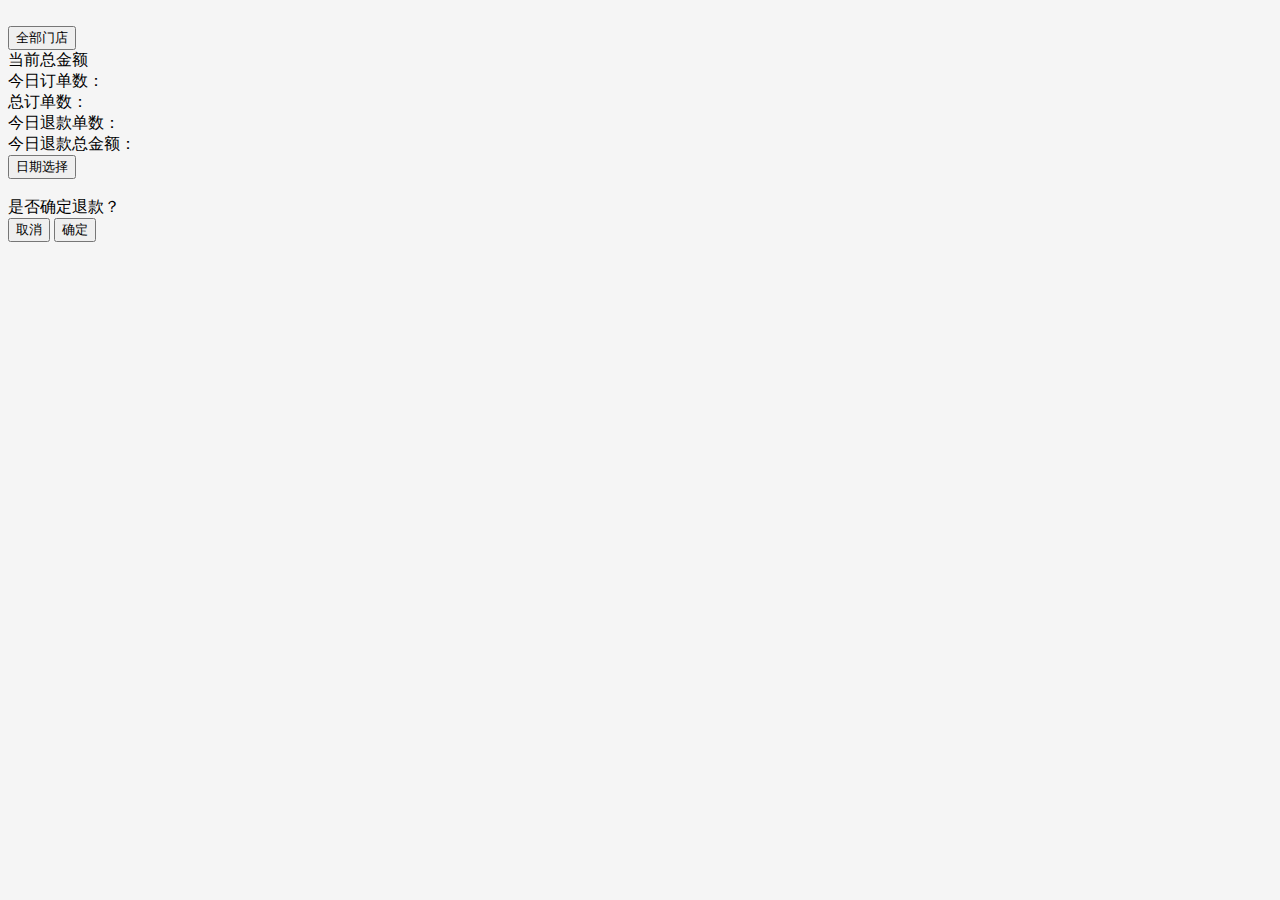
<file: yajin/src/main/resources/templates/index.html>
<!DOCTYPE html>
<html lang="en" xmlns:th="http://www.thymeleaf.org"
      xmlns:sec="http://www.thymeleaf.org/thymeleaf-extras-springsecurity4">
<head>
    <meta charset="utf-8">
    <meta name="viewport" content="initial-scale=1.0, maximum-scale=1.0, user-scalable=no"/>
    <title>门店汇总</title>
    <link th:href="@{css/lf-grid.css}" rel="stylesheet">
    <link th:href="@{css/main.css}" rel="stylesheet">
    <link th:href="@{css/bootstrap.min.css}" rel="stylesheet">
    <link th:href="@{css/font-awesome.min.css}" rel="stylesheet">
    <link th:href="@{css/daterangepicker.css}" rel="stylesheet" type="text/css" media="all"/>
    <link th:href="@{css/swiper.min.css}" rel="stylesheet">
    <script th:src="@{js/swiper.min.js}"></script>
    <script th:src="@{js/dyselect.js}"></script>
    <script th:src="@{js/jquery-1.9.1.min.js}" type="text/javascript"></script>
    <link th:href="@{css/mescroll.min.css}" rel="stylesheet">
    <script th:src="@{js/mescroll.min.js}"></script>

</head>
<style>

</style>

<body style="background-color: #f5f5f5;">

<div class="lf-col-xs-12 lf-col-lg-6 lf-col-lg-offset-3 lf-col-md-5 lf-col-md-offset-2 lf-col-sm-12 lf-p0 mescroll"
     id="mescroll">

    <div class="login-box">
        <img class="bgc-pic" th:src="@{img/bgc.png}">
        <div class="prompt-box">
            <button class="btn1 sign-input" id="mer_name">全部门店</button>
            <img class="right-pic" th:src="@{/img/right.png}">
        </div>

        <div id="app">
            <div class="select_box select_box1"></div>
            <div class="select_box select_box2"></div>
            <div class="select_box select_box3"></div>
        </div>

        <div class="statistical">

            <div class="total-box">
                <div class="summary">
                    <div class="total">当前总金额</div>
                    <!--                    <button class="summary-btn">汇总</button>-->
                </div>
                <div class="total-num" id="total_money"></div>

            </div>

            <div class="all">
                <div class="order-box">
                    <div class="today">今日订单数：</div>
                    <div class="num" id="today_count"></div>
                </div>

                <div class="order-box">
                    <div class="today">总订单数：</div>
                    <div class="num" id="total_count"></div>
                </div>

            </div>

            <div class="all">
                <div class="order-box">
                    <div class="today">今日退款单数：</div>
                    <div class="num" id="todayrefundCount"></div>
                </div>

                <div class="order-box">
                    <div class="today">今日退款总金额：</div>
                    <div class="num" id="todayrefundMoney"></div>
                </div>

            </div>


        </div>

        <div class="chose">
            <button type="button" class="pull-left" id="daterange-btn">
					<span>
						日期选择
					</span>
            </button>
        </div>

    </div>

    <div class="main-box" id="orders">

    </div>

    <div class="alert-bgc">
        <div class="alert-main">
            <div class="colse-pic">
                <img id="colse" th:src="@{img/colse.png}">
            </div>
            <div class="refund-txt">是否确定退款？</div>
            <div class="alert-btn">
                <button class="cancel">取消</button>
                <button class="determine">确定</button>
            </div>
        </div>
    </div>
    <div class="lf-alert"></div>

</div>
</body>

<script th:src="@{/js/moment.js}" type="text/javascript"></script>
<script th:src="@{/js/daterangepicker.js}" type="text/javascript"></script>
<script>
    var mer_name = [];
    var mer_id = [];

    var mers = '[[${mers}]]';
    var reg = new RegExp('&quot;', "g")
    mers = mers.replace(reg, '\"');
    var str = "";
    var current_page = 1;
    var start_date = "";
    var end_date = "";
    var mid = -1;
    var flag = true;

    window.onload = function () {
        // $('#daterange-btn span').html(moment().format('YYYY-MMMM-D') + '至' + moment().format('YYYY-MMMM-D'));
        getAllAccount(mers);
    };

    var mescroll = new MeScroll("mescroll", {
        down: {
            callback: downCallback, //下拉刷新的回调,别写成downCallback(),多了括号就自动执行方法了
            auto: false
        },
        up: {
            callback: upCallback, //上拉加载的回调
            auto: false,
            toTop: {
                //回到顶部按钮
                src: "./img/top.png", //图片路径,默认null,支持网络图
                offset: 500 //列表滚动1000px才显示回到顶部按钮
            },
            noMoreSize: 0,
            htmlNodata: '<p class="upwarp-nodata">-- 暂无更多 --</p>',
            empty: {
                warpId: 'orders',
                icon: null,
                tip: "暂无更多",
                btntext: "",
                btnClick: null,
                supportTap: false
            }
        }
    });

    //下拉刷新的回调
    function downCallback() {
        str = "";
        current_page = 1;
        if (mid == -1) {
            getAllAccount(mers)
        } else {
            getdatas();
        }
    }

    function upCallback() {
        current_page += 1;
        console.log(mid)
        if (mid == -1) {
            getAllAccount(mers)
        } else {
            getdatas();
        }
    }

    $('#daterange-btn').daterangepicker({
            ranges: {
                '今天': [moment(), moment()],
                '本周': [moment().startOf('week'), moment().endOf('week')],
                '本月': [moment().startOf('month'), moment().endOf('month')],
                // '今年': [moment().startOf('year'), moment().endOf('year')]
            },
            startDate: moment(),
            endDate: moment()
        },
        function (start, end) {
            $('#daterange-btn span').html(start.format('YYYY-MMMM-D') + '至' + end.format('YYYY-MMMM-D'));
            start_date = start.format('YYYY-MMMM-D');
            end_date = end.format('YYYY-MMMM-D');
            mescroll.scrollTo(0, 0);
            // mescroll.triggerDownScroll();
            str = "";
            current_page = 1;
            console.log(mid)
            if (mid == -1) {
                getAllAccount(mers, start_date, end_date);
            } else {
                getdatas();
            }
        }
    );

    $(document).ready(function () {
        $('#reservation').daterangepicker(null,
            function (start, end, label) {
                console.log(start.toISOString(), end.toISOString(), label);
            });
    });

    $(function () {
        var mersJson = JSON.parse(mers);
        if (mersJson.length == 1) {
            $('.btn1').html(mersJson[0].mer_name)
        } else {
            $('.btn1').html("全部门店")
        }
        // mid = mersJson[0].mer_id;
        for (var i = 0; i < mersJson.length; i++) {
            mer_id.push(mersJson[i].mer_id);
            mer_name.push(mersJson[i].mer_name);
        }
        var hgS1 = new selectSwiper({
            el: '.select_box1',
            data: mer_name,
            init: function (index) {
                if (index !== -1) {
                    $('.btn1').html(this.data[index]);
                }
            },

            okFunUndefind: function () {
                alert('必须选择一项');
                return false;
            },

            okFun: function (index) {
                if (index != -1) {
                    mescroll.scrollTo(0, 0);
                    str = "";
                    current_page = 1;
                    $('.btn1').html(this.data[index]);
                    mid = mer_id[index];
                    getdatas();
                }
            },
            closeFun: function () {
                console.log('取消');
            },
        });

        $('.btn1').on('click', function () {
            hgS1.openSelectSwiper();
        });


    });


    function getdatas() {
        $.ajax({
            type: "GET",
            url: "getAccountByDate?mer_id=" + mid + "&start_date=" + start_date + "&end_date=" + end_date + "&page=" + current_page,
            success: function (res) {
                var resJson = JSON.parse(res);
                $('#total_money').html("￥" + (resJson.total_money / 100).toFixed(2));
                $('#total_count').html(resJson.total_count);
                $('#today_count').html(resJson.today_count);
                $('#todayrefundMoney').html("￥" + (resJson.todayrefundMoney / 100).toFixed(2));
                $('#todayrefundCount').html(resJson.todayrefundCount);

                var dataJson = JSON.stringify(resJson.data);
                var datas = JSON.parse(dataJson).data;

                for (var i = 0; i < datas.length; i++) {
                    var order = JSON.stringify(datas[i]);
                    var orderJson = JSON.parse(order);
                    str += `<div class="center-box">
            <div class="order-txt">订单号：${orderJson.order_no}</div>
            <div class="mini-box">店铺名称：${orderJson.company_name}</div>
            <div class="mini-box">
                <div class="pay-money">支付金额</div>
                <div class="price">￥${(orderJson.order_rec_money / 100).toFixed(2)}</div>
            </div>

            <div class="mini-box">
                <div class="pay-money">支付时间</div>
                <div class="time">${orderJson.updated_at}</div>
            </div>

            <div class="mini-box">
                <div class="pay-money">支付类型</div>
                <div class="time">`;
                    switch (orderJson.pay_type) {
                        case '1':
                            str += '工行';
                            break;
                        case '2':
                            str += '微信';
                            break;
                        case '3':
                            str += '支付宝';
                            break;
                        case '4':
                            str += '云闪付';
                            break;
                        case '5':
                            str += '百度钱包';
                            break;
                        case '6':
                            str += '翼支付';
                            break;

                    }
                    str += `</div>
            </div>
            <div class="refund">
               <button onclick="refund(${orderJson.order_rec_money},${orderJson.mer_id},'${orderJson.order_no}')">退款</button>
            </div>
        </div>`;
                }
                $('#orders').html(str);
                mescroll.endSuccess();
                if (datas.length < 10) {
                    // mescroll.showNoMore();
                    mescroll.showEmpty();
                    mescroll.hideUpScroll();
                }
            },
            fail: function () {
                mescroll.endErr();
            }
        })
    }

    function getAllAccount(mers) {
        $.ajax({
            type: "GET",
            url: "getAllAccount",
            data: {
                mers: mers,
                page: current_page,
                startDate: start_date,
                endDate: end_date
            },
            success: function (res) {
                var resJson = JSON.parse(res);
                $('#total_money').html("￥" + (resJson.total_money / 100).toFixed(2));
                $('#total_count').html(resJson.total_count);
                $('#today_count').html(resJson.today_count);
                $('#todayrefundCount').html(resJson.todayrefundCount);
                $('#todayrefundMoney').html("￥" + (resJson.todayrefundMoney / 100).toFixed(2));

                var dataJson = JSON.stringify(resJson.data);
                var datas = JSON.parse(dataJson).data;

                for (var i = 0; i < datas.length; i++) {
                    var order = JSON.stringify(datas[i]);
                    var orderJson = JSON.parse(order);
                    str += `<div class="center-box">
            <div class="order-txt">订单号：${orderJson.order_no}</div>
            <div class="mini-box">
                <div class="pay-money">店铺名称</div>
                <div class="time">${orderJson.company_name}</div>
            </div>
            <div class="mini-box">
                <div class="pay-money">支付金额</div>
                <div class="price">￥${(orderJson.order_rec_money / 100).toFixed(2)}</div>
            </div>

            <div class="mini-box">
                <div class="pay-money">支付时间</div>
                <div class="time">${orderJson.updated_at}</div>
            </div>

            <div class="mini-box">
                <div class="pay-money">支付类型</div>
                <div class="time">`;
                    switch (orderJson.pay_type) {
                        case '1':
                            str += '工行';
                            break;
                        case '2':
                            str += '微信';
                            break;
                        case '3':
                            str += '支付宝';
                            break;
                        case '4':
                            str += '云闪付';
                            break;
                        case '5':
                            str += '百度钱包';
                            break;
                        case '6':
                            str += '翼支付';
                            break;

                    }
                    str += `</div>
            </div>
            <div class="refund">
               <button onclick="refund(${orderJson.order_rec_money},${orderJson.mer_id},'${orderJson.order_no}')">退款</button>
            </div>
        </div>`;
                }
                $('#orders').html(str);
                mescroll.endSuccess();
                if (datas.length < 10) {
                    // mescroll.showNoMore();
                    mescroll.showEmpty();
                    mescroll.hideUpScroll();
                }
            },
            fail: function () {
                mescroll.endErr();
            }
        })
    }

    var payAmount;
    var merId;
    var orderNo;

    function refund(pay_amount, mer_id, order_no) {
        console.log(order_no)
        $(".alert-bgc").show();
        payAmount = pay_amount;
        merId = mer_id;
        orderNo = order_no;
    }

    $(".cancel").click(function () {
        $(".alert-bgc").hide();
    });

    $("#colse").click(function () {
        $(".alert-bgc").hide();
    });
    var flag1 = true;
    $(".determine").click(function () {
        if (flag1) {
            flag1 = false;
            $.ajax({
                type: "GET",
                url: "refund",
                data: {
                    pay_amount: payAmount,
                    mer_id: merId,
                    order_no: orderNo
                },
                success: function (res) {
                    var resJson = JSON.parse(res);
                    if (resJson.resp_code == '999999') {
                        $(".alert-bgc").hide();
                        $('.lf-alert').html(resJson.resp_msg).addClass('lf-alert-info').show().delay(2000).fadeOut();
                        str = "";
                        current_page = 1;
                        if (mid == -1) {
                            getAllAccount(mers);
                        } else {
                            getdatas();
                        }
                        // location.reload()
                    } else {
                        $(".alert-bgc").hide();
                        $('.lf-alert').html(resJson.resp_msg).addClass('lf-alert-info').show().delay(2000).fadeOut();
                    }
                    flag1 = true;
                }
            })
        }

    });

</script>

</html>
</file>
